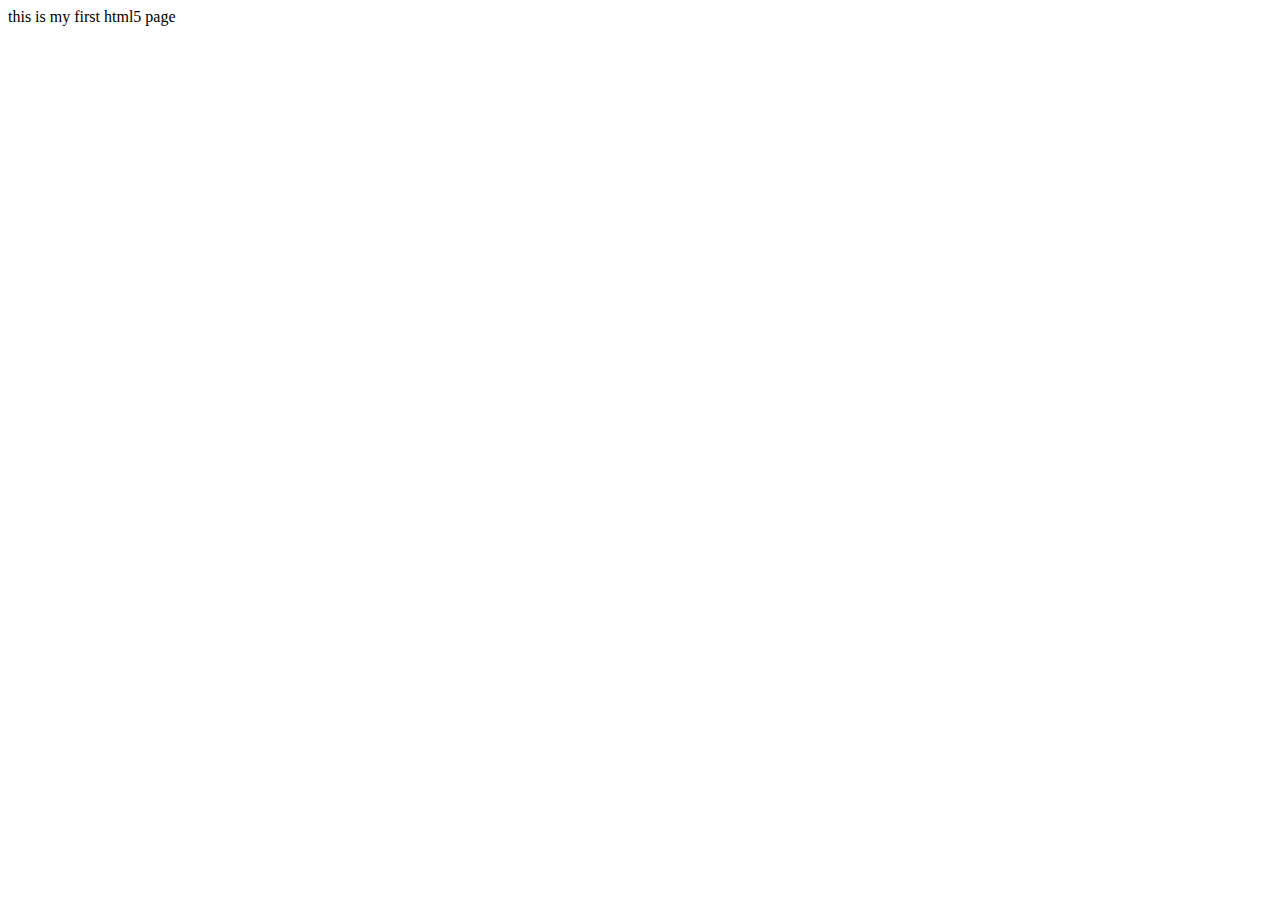
<file: html/basicInfo.html>
<!--声明为 HTML5 文档-->
<!DOCTYPE html>
<html>
<head>
     <!--没有会出现中文乱码-->
    <meta charset="UTF-8">
    <!--只有在MySQL中可以使用"utf8"，在其他地方一律使用大写"UTF-8"-->
    <title>陈德伟</title>
</head>
<body>
<!-- HTML中不支持 空格、回车、制表符，它们都会被解析成一个空白字符 -->

this is my first html5 page
</body>
</html>
</file>
